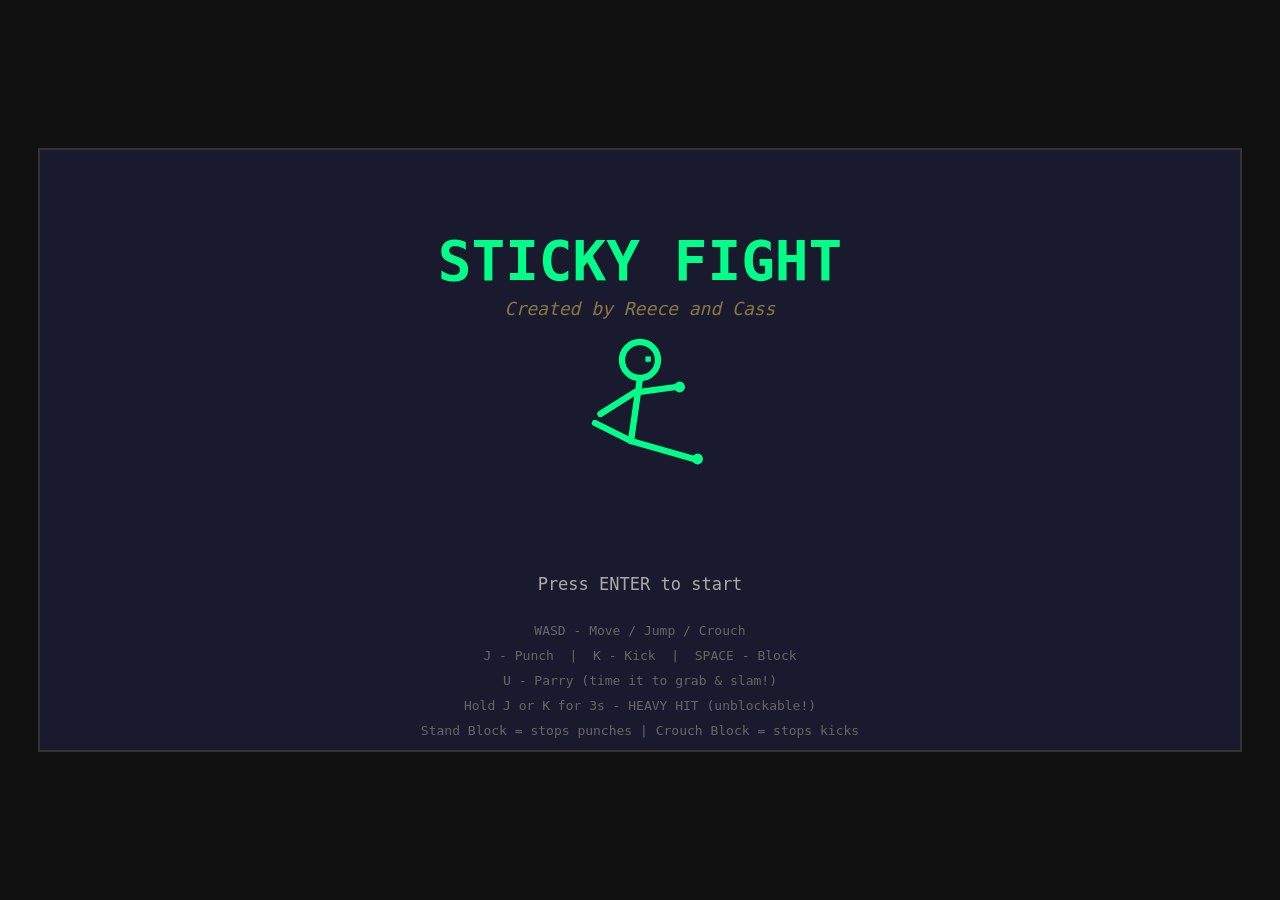
<file: index.html>
<!DOCTYPE html>
<html lang="en">
<head>
  <meta charset="UTF-8">
  <title>Sticky Fight</title>
  <!-- Game styling (background, canvas appearance, layout) -->
  <link rel="stylesheet" href="style.css">
</head>
<body>
  <!-- The canvas element where the entire game is rendered -->
  <canvas id="game"></canvas>

  <!--
    Script load order matters! Each file depends on the ones above it:
    1. particle.js  - Particle class (no dependencies)
    2. levels.js    - Level config data (no dependencies)
    3. fighter.js   - Fighter class (needs Particle, level constants)
    4. ui.js        - All drawing/UI functions (needs Fighter, canvas context)
    5. game.js      - Main loop, input, game state (ties everything together)
  -->
  <script src="particle.js"></script>
  <script src="levels.js"></script>
  <script src="fighter.js"></script>
  <script src="ui.js"></script>
  <script src="game.js"></script>
</body>
</html>
</file>
<file: style.css>
/* ============================================
   STICKY FIGHT - Global Styles
   ============================================ */

/* Reset all default browser margins/padding so the game
   takes up the full viewport with no unexpected spacing */
* {
  margin: 0;
  padding: 0;
  box-sizing: border-box;
}

/* Center the canvas in the viewport and prevent scrolling.
   The dark background fills any space around the canvas. */
body {
  background: #111;
  display: flex;
  justify-content: center;
  align-items: center;
  height: 100vh;
  overflow: hidden;
}

/* The game canvas - styled with a subtle border and
   a dark blue-ish background that matches the game's color scheme */
canvas {
  border: 2px solid #333;
  background: #1a1a2e;
}
</file>
